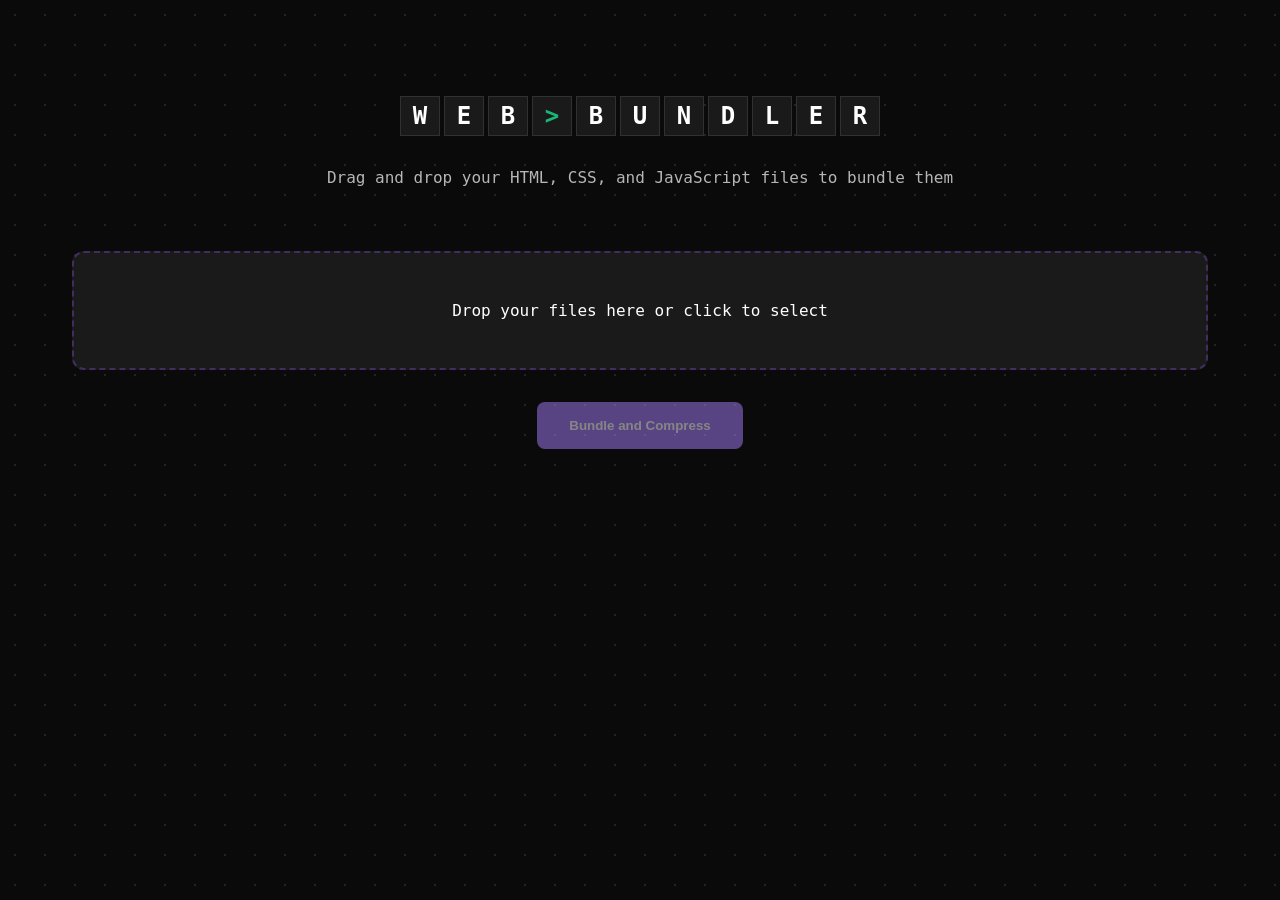
<file: index.html>
<!DOCTYPE html>
<html lang="en">
<head>
    <meta charset="UTF-8">
    <meta name="viewport" content="width=device-width, initial-scale=1.0">
    <title>ONEFILE Web Bundler</title>
    <style>
        :root {
            --purple: #a87ffb;
            --green: #17b877;
            --background: #0A0A0B;
            --surface: #1A1A1B;
        }

        * {
            margin: 0;
            padding: 0;
            box-sizing: border-box;
        }

        body {
            font-family: monospace, -apple-system, sans-serif;
            background-color: var(--background);
            color: #fff;
            min-height: 100vh;
            position: relative;
            overflow-x: hidden;
        }


        body::before {
            content: '';
            position: absolute;
            top: 0;
            left: 0;
            right: 0;
            bottom: 0;
            background-image: radial-gradient(circle, rgba(255,255,255,0.1) 1px, transparent 1px);
            background-size: 30px 30px;
            z-index: 0;
            pointer-events: none;
        }

        .container {
            max-width: 1200px;
            margin: 0 auto;
            padding: 2rem;
            position: relative;
            z-index: 1;
        }

        .hero {
            text-align: center;
            margin: 4rem 0;
        }

        .letter-grid {
            display: inline-grid;
            grid-template-columns: repeat(11, 1fr);
            gap: 4px;
            margin: 0 auto;
        }

        .letter {
            width: 40px;
            height: 40px;
            background: var(--surface);
            border: 1px solid rgba(255, 255, 255, 0.1);
            display: flex;
            align-items: center;
            justify-content: center;
            font-size: 1.5rem;
            font-weight: 700;
            color: white;
        }

        .letter.green {
            color: var(--green);
        }

        .letter.purple {
            color: var(--purple);
        }

        .drop-zone {
            background: var(--surface);
            border: 2px dashed rgba(157, 92, 255, 0.3);
            border-radius: 12px;
            padding: 3rem;
            text-align: center;
            transition: all 0.3s ease;
            margin-bottom: 2rem;
            position: relative;
            overflow: hidden;
        }

        .drop-zone:hover, .drop-zone.drag-over {
            border-color: var(--purple);
            box-shadow: 0 0 30px rgba(157, 92, 255, 0.2);
        }

        .drop-zone::before {
            content: '';
            position: absolute;
            top: 0;
            left: 0;
            right: 0;
            bottom: 0;
            background: linear-gradient(45deg, rgba(157, 92, 255, 0.1), rgba(74, 222, 128, 0.1));
            opacity: 0;
            transition: opacity 0.3s ease;
        }

        .drop-zone.drag-over::before {
            opacity: 1;
        }

        .file-list {
            margin: 2rem 0;
            list-style: none;
        }

        .file-item {
            background: rgba(255, 255, 255, 0.05);
            padding: 1rem;
            border-radius: 8px;
            margin-bottom: 0.5rem;
            display: flex;
            justify-content: space-between;
            align-items: center;
        }

        .button {
            background: var(--purple);
            color: white;
            border: none;
            padding: 1rem 2rem;
            border-radius: 8px;
            font-weight: 600;
            cursor: pointer;
            transition: all 0.3s ease;
            opacity: 0.9;
        }

        .button:hover {
            opacity: 1;
            transform: translateY(-1px);
            box-shadow: 0 5px 20px rgba(157, 92, 255, 0.3);
        }

        .button:disabled {
            opacity: 0.5;
            cursor: not-allowed;
        }

        .button.download {
            background: var(--green);
        }

        @keyframes glow {
            0% { box-shadow: 0 0 5px rgba(157, 92, 255, 0.5); }
            50% { box-shadow: 0 0 20px rgba(157, 92, 255, 0.8); }
            100% { box-shadow: 0 0 5px rgba(157, 92, 255, 0.5); }
        }

        .processing {
            animation: glow 2s infinite;
        }
    </style>
</head>
<body>
    <div class="container">
        <div class="hero">
            <div class="letter-grid">
                <div class="letter">W</div>
                <div class="letter">E</div>
                <div class="letter">B</div>
                <div class="letter green">></div>
                <div class="letter">B</div>
                <div class="letter">U</div>
                <div class="letter">N</div>
                <div class="letter">D</div>
                <div class="letter">L</div>
                <div class="letter">E</div>
                <div class="letter">R</div>
            </div>
            <p style="margin-top: 2rem; opacity: 0.7;">Drag and drop your HTML, CSS, and JavaScript files to bundle them</p>
        </div>

        <div class="drop-zone" id="dropZone">
            <p>Drop your files here or click to select</p>
            <input type="file" id="fileInput" multiple accept=".html,.css,.js" style="display: none;">
        </div>

        <ul class="file-list" id="fileList"></ul>

        <div style="text-align: center;">
            <button class="button" id="bundleButton" disabled>Bundle and Compress</button>
            <button class="button download" id="downloadButton" style="display: none;">Download Bundle</button>
        </div>
    </div>
<script defer>
const dropZone = document.getElementById("dropZone");
const fileInput = document.getElementById("fileInput");
const fileList = document.getElementById("fileList");
const bundleButton = document.getElementById("bundleButton");
const downloadButton = document.getElementById("downloadButton");
function minifyHTML(html) {
	return html.replace(/\s+/g, " ").replace(/<!--.*?-->/g, "");
}
function minifyCSS(css) {
	return css.replace(/\s+/g, " ").replace(/\/\*.*?\*\//g, "");
}
function minifyJS(js) {
	return js
		.replace(/\s+/g, " ")
		.replace(/\/\*.*?\*\//g, "")
		.replace(/\/\/.*(?=[\n\r])/g, "")
    .replace(/\/\*[\s\S]*?\*\/|\/\/.*$/gm, ''); 
}
const files = {
	html: null,
	css: null,
	js: null,
};
["dragenter", "dragover", "dragleave", "drop"].forEach((eventName) => {
	dropZone.addEventListener(eventName, preventDefaults, false);
});

function preventDefaults(e) {
	e.preventDefault();
	e.stopPropagation();
}

["dragenter", "dragover"].forEach((eventName) => {
	dropZone.addEventListener(eventName, () => {
		dropZone.classList.add("drag-over");
	});
});

["dragleave", "drop"].forEach((eventName) => {
	dropZone.addEventListener(eventName, () => {
		dropZone.classList.remove("drag-over");
	});
});

dropZone.addEventListener("drop", handleDrop);
dropZone.addEventListener("click", () => fileInput.click());
fileInput.addEventListener("change", handleFileSelect);
function handleDrop(e) {
	const dt = e.dataTransfer;
	const droppedFiles = [...dt.files];
	handleFiles(droppedFiles);
}
function handleFileSelect(e) {
	const selectedFiles = [...e.target.files];
	handleFiles(selectedFiles);
}

function handleFiles(fileList) {
	fileList.forEach((file) => {
		const extension = file.name.split(".").pop().toLowerCase();
		if (["html", "css", "js"].includes(extension)) {
			files[extension] = file;
			updateFileList();
		}
	});

	bundleButton.disabled = !(files.html || files.css || files.js);
}
function updateFileList() {
	fileList.innerHTML = "";
	Object.entries(files).forEach(([type, file]) => {
		if (file) {
			const li = document.createElement("li");
			li.className = "file-item";
			li.innerHTML = `
                        <span>${file.name}</span>
                        <button onclick="removeFile('${type}')" class="button" style="padding: 0.5rem 1rem;">Remove</button>
                    `;
			fileList.appendChild(li);
		}
	});
}
function removeFile(type) {
	files[type] = null;
	updateFileList();
	bundleButton.disabled = !(files.html || files.css || files.js);
	downloadButton.style.display = "none";
}
bundleButton.addEventListener("click", async () => {
	try {
		bundleButton.classList.add("processing");
		bundleButton.disabled = true;
		let bundledContent = "";
		let cssContent = "";
		let jsContent = "";
		if (files.html) {
			bundledContent = await files.html.text();
			bundledContent = minifyHTML(bundledContent);
		} else {
			bundledContent =
				"<!DOCTYPE html><html><head><title>Bundled File</title></head><body></body></html>";
		}
		if (files.css) {
			cssContent = await files.css.text();
			cssContent = minifyCSS(cssContent);
    }
		if (files.js) {
			jsContent = await files.js.text();
			jsContent = minifyJS(jsContent);
		}
		if (cssContent) {
			const styleTag = `<style>${cssContent}</style>`;
			bundledContent = bundledContent.replace("</head>", `${styleTag}</head>`);
		}
		if (jsContent) {
			const scriptTag = `<script>${jsContent}<\\/script>`;
			bundledContent = bundledContent.replace("</body>", `${scriptTag}</body>`);
		}
		const blob = new Blob([bundledContent], { type: "text/html" });
		const url = URL.createObjectURL(blob);
		downloadButton.onclick = () => {
			const a = document.createElement("a");
			a.href = url;
			a.download = "bundle.html";
			document.body.appendChild(a);
			a.click();
			document.body.removeChild(a);
			URL.revokeObjectURL(url);
		};
		downloadButton.style.display = "inline-block";
	} catch (error) {
		console.error("Bundling error:", error);
		alert("An error occurred while bundling the files. Please try again.");
	} finally {
		bundleButton.classList.remove("processing");
		bundleButton.disabled = false;
	}
});
</script>
</body>
</html>
</file>
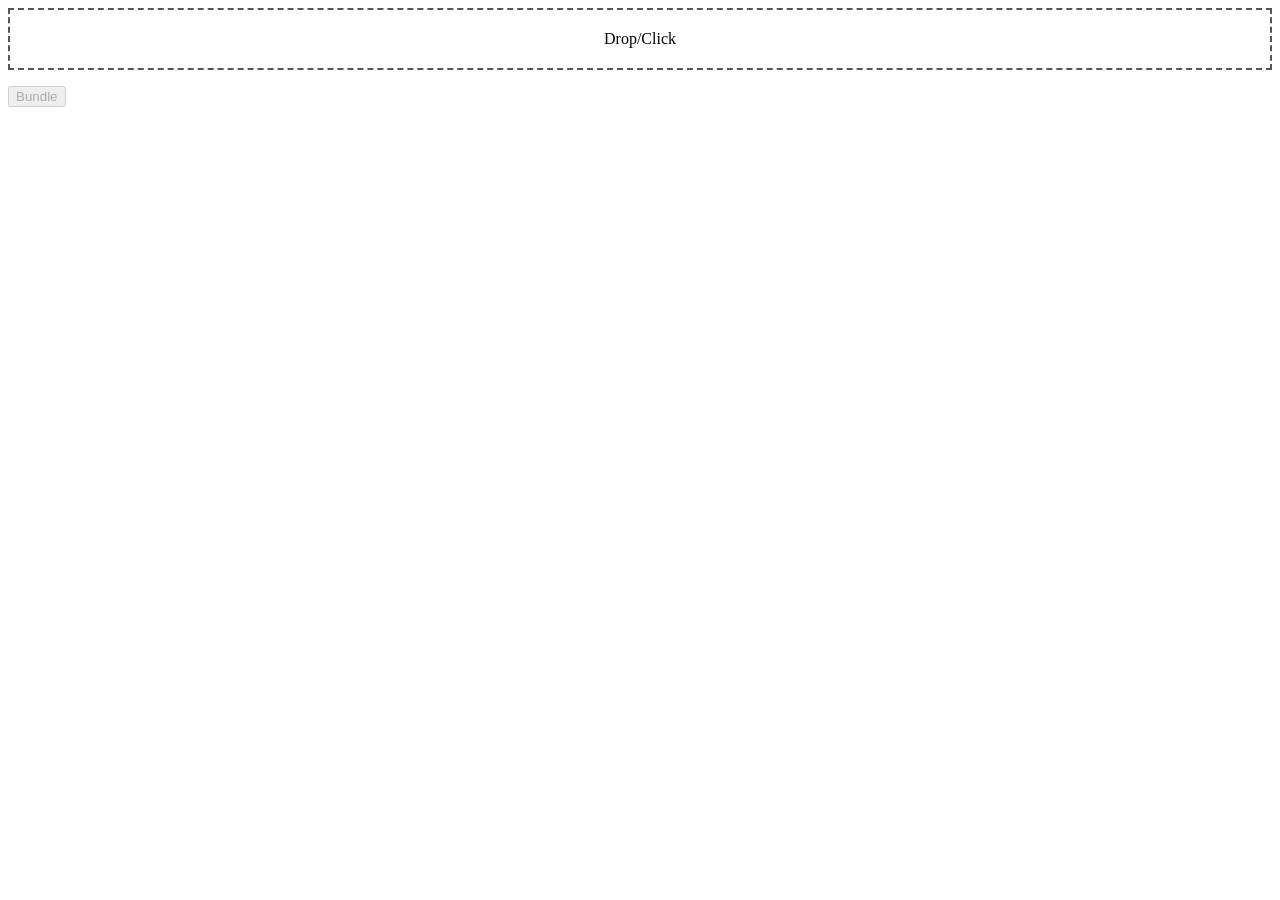
<file: minified.html>
<html>
<body>
<div id="drop" style="border:2px dashed #555;padding:20px;text-align:center;cursor:pointer;">Drop/Click</div>
<ul id="list" style="list-style:none;padding:0;"></ul>
<button id="bundle" disabled>Bundle</button>
<script>
    const d = document,
    z = d.getElementById("drop"),
    l = d.getElementById("list"),
    b = d.getElementById("bundle"),
    f = { h: null, c: null, j: null };
function mH(h) {
    return h.replace(/<!--[\s\S]*?-->/g, "").replace(/\s+/g, " ");
}
function mC(c) {
    return c.replace(/\/\*[\s\S]*?\*\//g, "").replace(/\s+/g, " ");
}
function mJ(j) {
    return j.replace(/\/\*[\s\S]*?\*\//g, "").replace(/\/\/[^\n\r]*/g, "").replace(/\s+/g, " ");
}
function u() {
    l.innerHTML = "";
    Object.entries(f).forEach(([t, v]) => {
        if (v) {
            let i = d.createElement("li");
            i.textContent = v.name;
            l.appendChild(i);
        }
    });
    b.disabled = !(f.h || f.c || f.j);
}
function g(e) {
    [...e.files].forEach((x) => {
        let t = x.name.split(".").pop();
        if (["html", "css", "js"].includes(t)) {
            f[t[0]] = x;
            u();
        }
    });
}
z.addEventListener("click", () => {
    let i = d.createElement("input");
    i.type = "file";
    i.multiple = !0;
    i.addEventListener("change", (e) => g(e.target));
    i.click();
});
z.addEventListener("dragover", (e) => e.preventDefault());
z.addEventListener("drop", (e) => (e.preventDefault(), g(e.dataTransfer)));
b.addEventListener("click", async () => {
    let h = f.h
            ? await f.h.text()
            : "<!DOCTYPE html><html><head><title>Bundle</title></head><body></body></html>",
        c = f.c ? await f.c.text() : "",
        j = f.j ? await f.j.text() : "";
    h = mH(h);
    if (c) h = h.replace("</head>", `<style>${mC(c)}</style></head>`);
    if (j) h = h.replace("</body>", `<script>${mJ(j).replace(/<\/script>/g, "<\\/script>")}<\\/script></body>`);
    let a = d.createElement("a");
    a.href = URL.createObjectURL(new Blob([h], { type: "text/html" }));
    a.download = "bundle.html";
    a.click();
});
</script>
</body>
</html>
</file>
